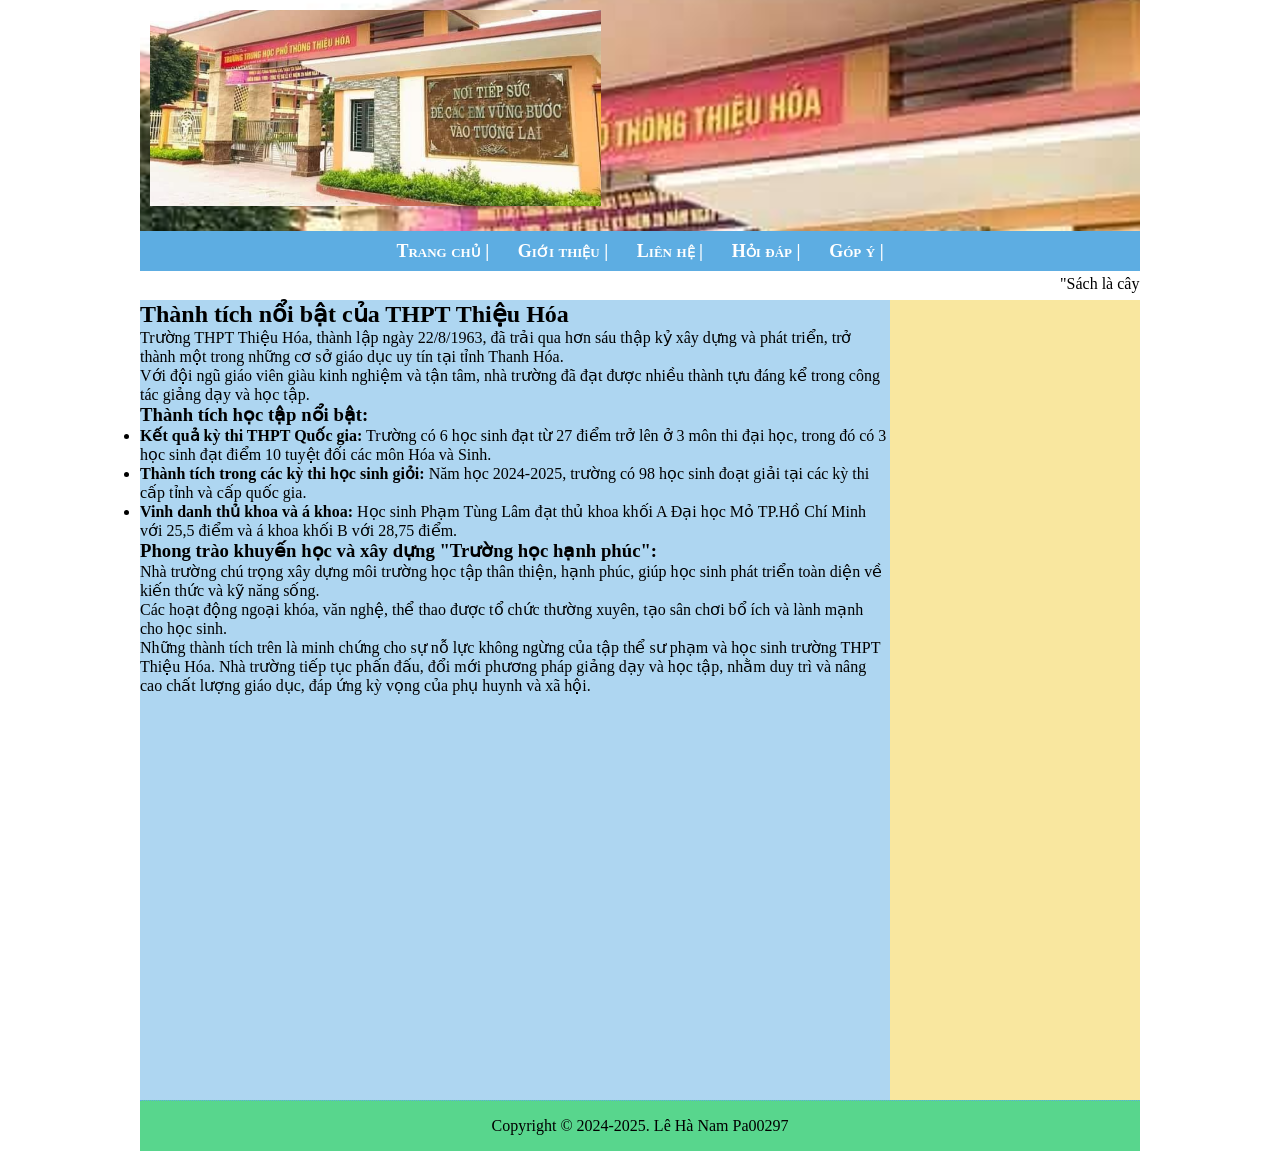
<file: index.html>
<!DOCTYPE html>
<html lang="en">
<head>
    <meta charset="UTF-8">
    <meta name="viewport" content="width=device-width, initial-scale=1.0">
    <title>THPT Thiệu Hóa</title>
    <link rel="stylesheet" href="style.css">
</head>
<body>
    <div class="container">
        <div class="header">
            <img src="Screenshot 2025-02-08 085017.png">
        </div>
        <h3>
        <div class="menu">
            <ul>
                <li><a href="index.html" target="_self"> Trang chủ |</a></li>
                <li><a href="gioithieu.html" target="page"> Giới thiệu |</a></li>
                <li>
                    <a href=""> Liên hệ |</a>
                    <ul>
                        <li><a href="https://www.facebook.com/thptthieuhoathanhhoa" target="_blank">Facebook </a></li>
                        <li><a href="a" target="page"> SĐT </a></li>
                    </ul>
                </li>
                <li><a href="hoiDap.html" target="page"> Hỏi đáp |</a></li>
                <li><a href="gopY.html" target="page"> Góp ý |</a></li>
            </ul>
        </div>
        </h3>
        <marquee behavior="" direction="left">
            "Sách là cây đèn soi sáng cho con người trên từng nẻo đường xa xôi nhất và tối tăm nhất của cuộc đời. A.U.pit (Lit-va) ** Học để là người(Tục Ngữ) ** Học - Học nữa - Học mãi( Lê-nin)  " 
        </marquee>
        <div class="content">
            <article>
                <h2>Thành tích nổi bật của THPT Thiệu Hóa</h2>
                <p>Trường THPT Thiệu Hóa, thành lập ngày 22/8/1963, đã trải qua hơn sáu thập kỷ xây dựng và phát triển, trở thành một trong những cơ sở giáo dục uy tín tại tỉnh Thanh Hóa.</p>
                <p>Với đội ngũ giáo viên giàu kinh nghiệm và tận tâm, nhà trường đã đạt được nhiều thành tựu đáng kể trong công tác giảng dạy và học tập.</p>
                <h3>Thành tích học tập nổi bật:</h3>
                <ul>
                    <li><strong>Kết quả kỳ thi THPT Quốc gia:</strong> Trường có 6 học sinh đạt từ 27 điểm trở lên ở 3 môn thi đại học, trong đó có 3 học sinh đạt điểm 10 tuyệt đối các môn Hóa và Sinh.</li>
                    <li><strong>Thành tích trong các kỳ thi học sinh giỏi:</strong> Năm học 2024-2025, trường có 98 học sinh đoạt giải tại các kỳ thi cấp tỉnh và cấp quốc gia.</li>
                    <li><strong>Vinh danh thủ khoa và á khoa:</strong> Học sinh Phạm Tùng Lâm đạt thủ khoa khối A Đại học Mỏ TP.Hồ Chí Minh với 25,5 điểm và á khoa khối B với 28,75 điểm.</li>
                </ul>
                <h3>Phong trào khuyến học và xây dựng "Trường học hạnh phúc":</h3>
                <p>Nhà trường chú trọng xây dựng môi trường học tập thân thiện, hạnh phúc, giúp học sinh phát triển toàn diện về kiến thức và kỹ năng sống.</p>
                <p>Các hoạt động ngoại khóa, văn nghệ, thể thao được tổ chức thường xuyên, tạo sân chơi bổ ích và lành mạnh cho học sinh.</p>
                <p>Những thành tích trên là minh chứng cho sự nỗ lực không ngừng của tập thể sư phạm và học sinh trường THPT Thiệu Hóa. Nhà trường tiếp tục phấn đấu, đổi mới phương pháp giảng dạy và học tập, nhằm duy trì và nâng cao chất lượng giáo dục, đáp ứng kỳ vọng của phụ huynh và xã hội.</p>
            </article>
            <aside></aside>
            <div>
                <footer>
                    Copyright &copy; 2024-2025. Lê Hà Nam Pa00297
                </footer>
            </div>
        </div>
    </div>
</body>
</html>
</file>
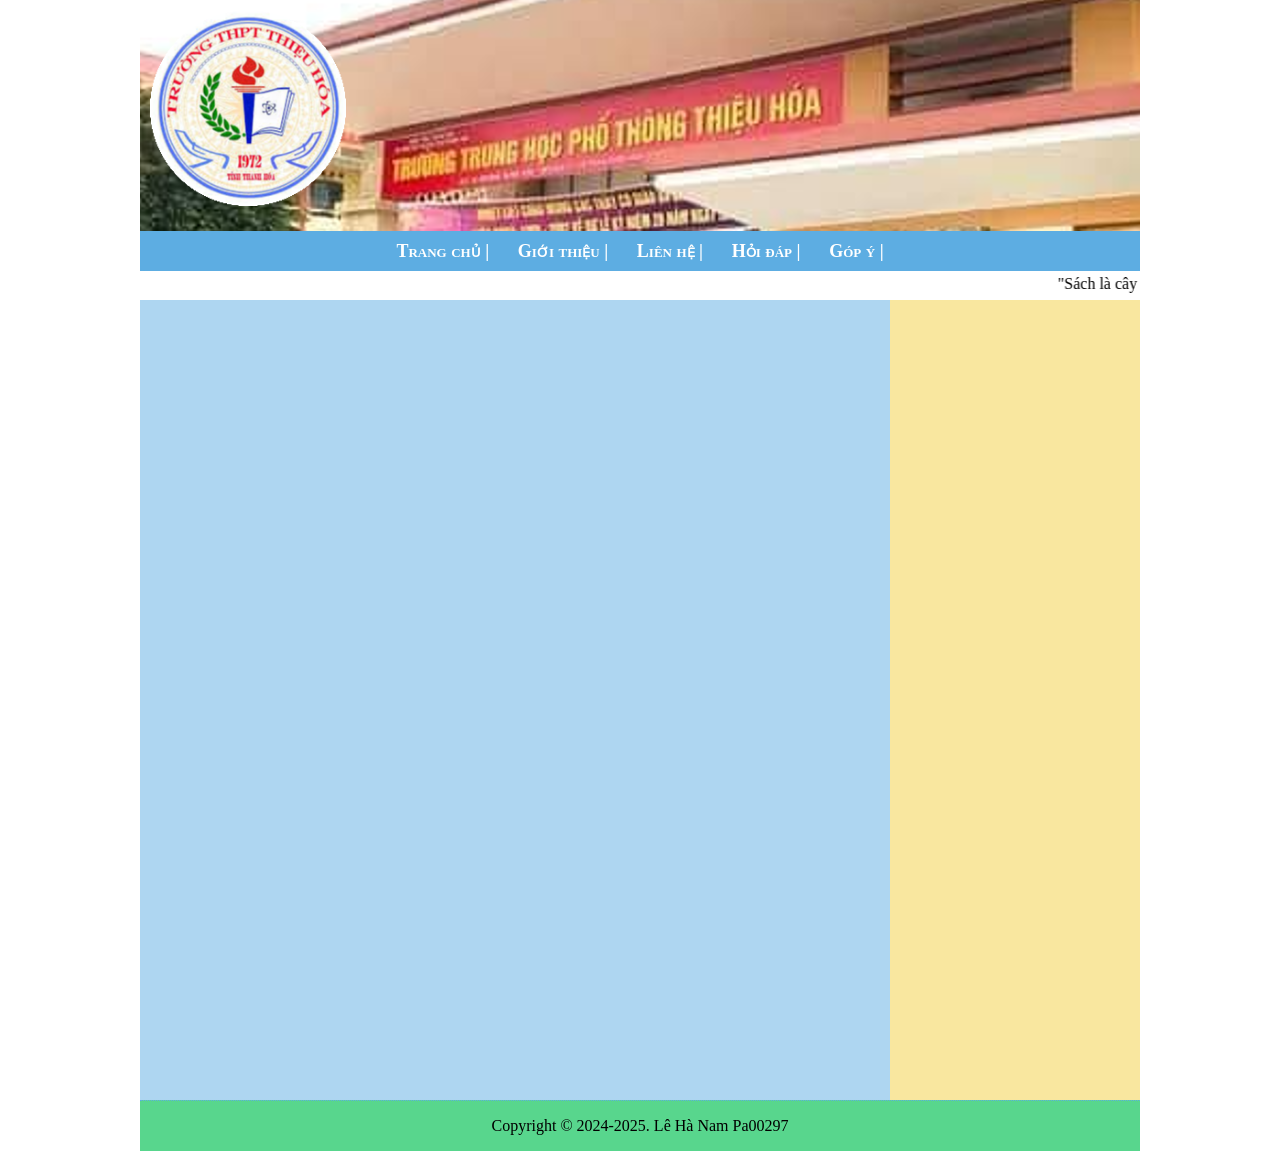
<file: asm.html>
<!DOCTYPE html>
<html lang="en">
<head>
    <meta charset="UTF-8">
    <meta name="viewport" content="width=device-width, initial-scale=1.0">
    <title>Trung tâm GDNN - GDTX Thiệu Hóa</title>
    <link rel="stylesheet" href="style.css">
</head>
<body>
    <div class="container">
        <div class="header">
            <img src="images-fotor-2025020875749.png">
        </div>
        <h3>
        <div class="menu">
            <ul>
                <li><a href="trangchu.html" target="_seft"> Trang chủ |</a></li>
                <li><a href="gioithieu.html" target="page"> Giới thiệu |</a></li>
                <li>
                    <a href=""> Liên hệ |</a>
                    <ul>
                        <li><a href="https://www.facebook.com/thptthieuhoathanhhoa" target="_blank">Facebook </a></li>
                        <li><a href="a" target="page"> SĐT </a></li>
                    </ul>
                </li>
                <li><a href="hoiDap.html" target="page"> Hỏi đáp |</a></li>
                <li><a href="gopY.html" target="page"> Góp ý |</a></li>
            </ul>
        </div>
        </h3>
        <marquee behavior="" direction="left">
            "Sách là cây đèn soi sáng cho con người trên từng nẻo đường xa xôi nhất và tối tăm nhất của cuộc đời. A.U.pit (Lit-va) ** Học để là người(Tục Ngữ) ** Học - Học nữa - Học mãi( Lê-nin)  " 
        </marquee>
        <div class="content">
            <article>
                <iframe src="" frameborder="0" name="page"></iframe>
            </article>
            <aside></aside>
            <div>
                <footer>
                    Copyright &copy; 2024-2025. Lê Hà Nam Pa00297
                </footer>
            </div>
        </div>
    </div>
</body>
</html>
</file>
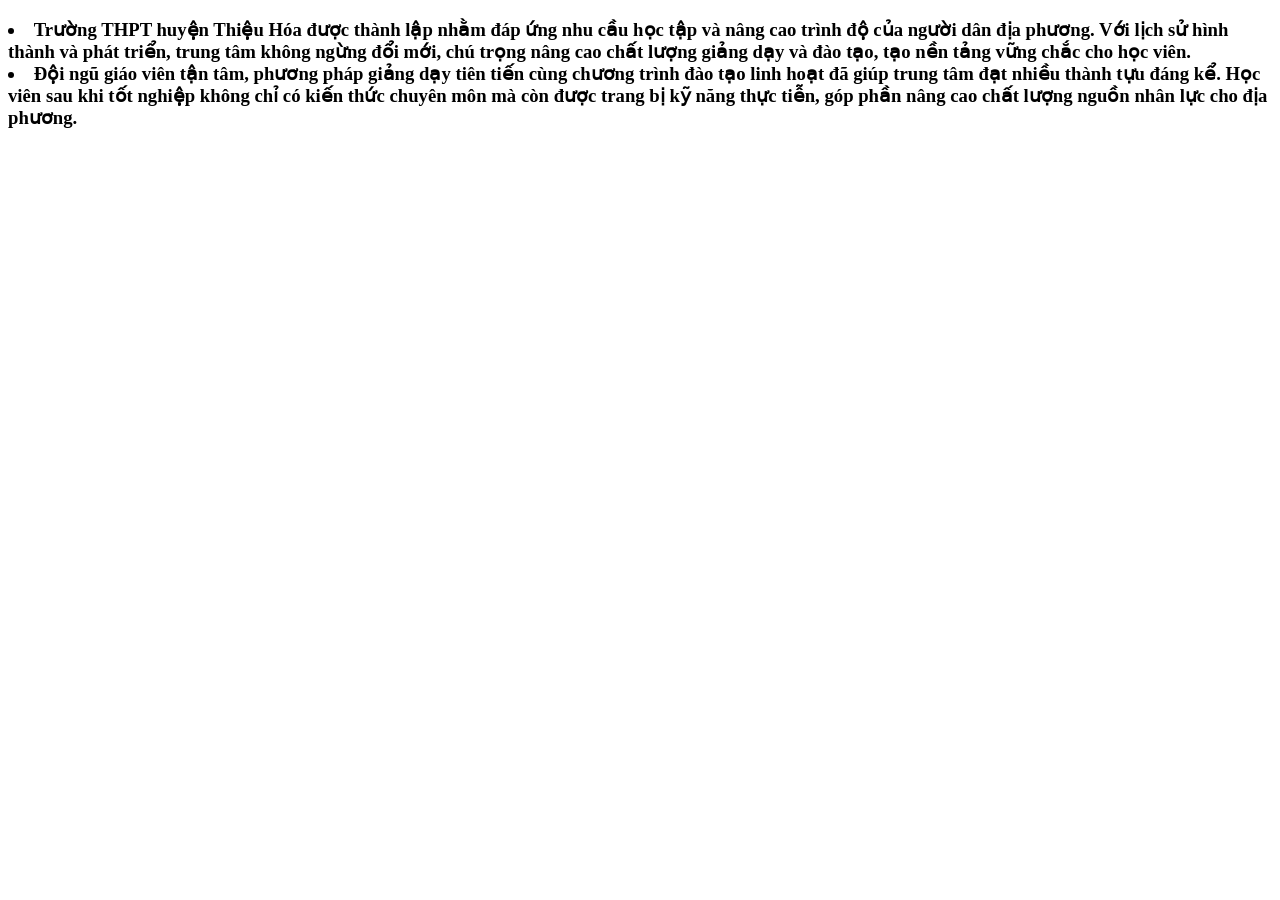
<file: gioithieu.html>
<!DOCTYPE html>
<html lang="en">
<head>
    <meta charset="UTF-8">
    <meta name="viewport" content="width=device-width, initial-scale=1.0">
    <title>Giới thiệu</title>
</head>
<body>
    <h3>
        <li>
            Trường THPT huyện Thiệu Hóa được thành lập nhằm đáp ứng nhu cầu học tập và nâng cao trình độ của người dân địa phương. Với lịch sử hình thành và phát triển, trung tâm không ngừng đổi mới, chú trọng nâng cao chất lượng giảng dạy và đào tạo, tạo nền tảng vững chắc cho học viên.
        </li>
        <li>
            Đội ngũ giáo viên tận tâm, phương pháp giảng dạy tiên tiến cùng chương trình đào tạo linh hoạt đã giúp trung tâm đạt nhiều thành tựu đáng kể. Học viên sau khi tốt nghiệp không chỉ có kiến thức chuyên môn mà còn được trang bị kỹ năng thực tiễn, góp phần nâng cao chất lượng nguồn nhân lực cho địa phương.
        </li>
    </h3>
</body>
</html>
</file>
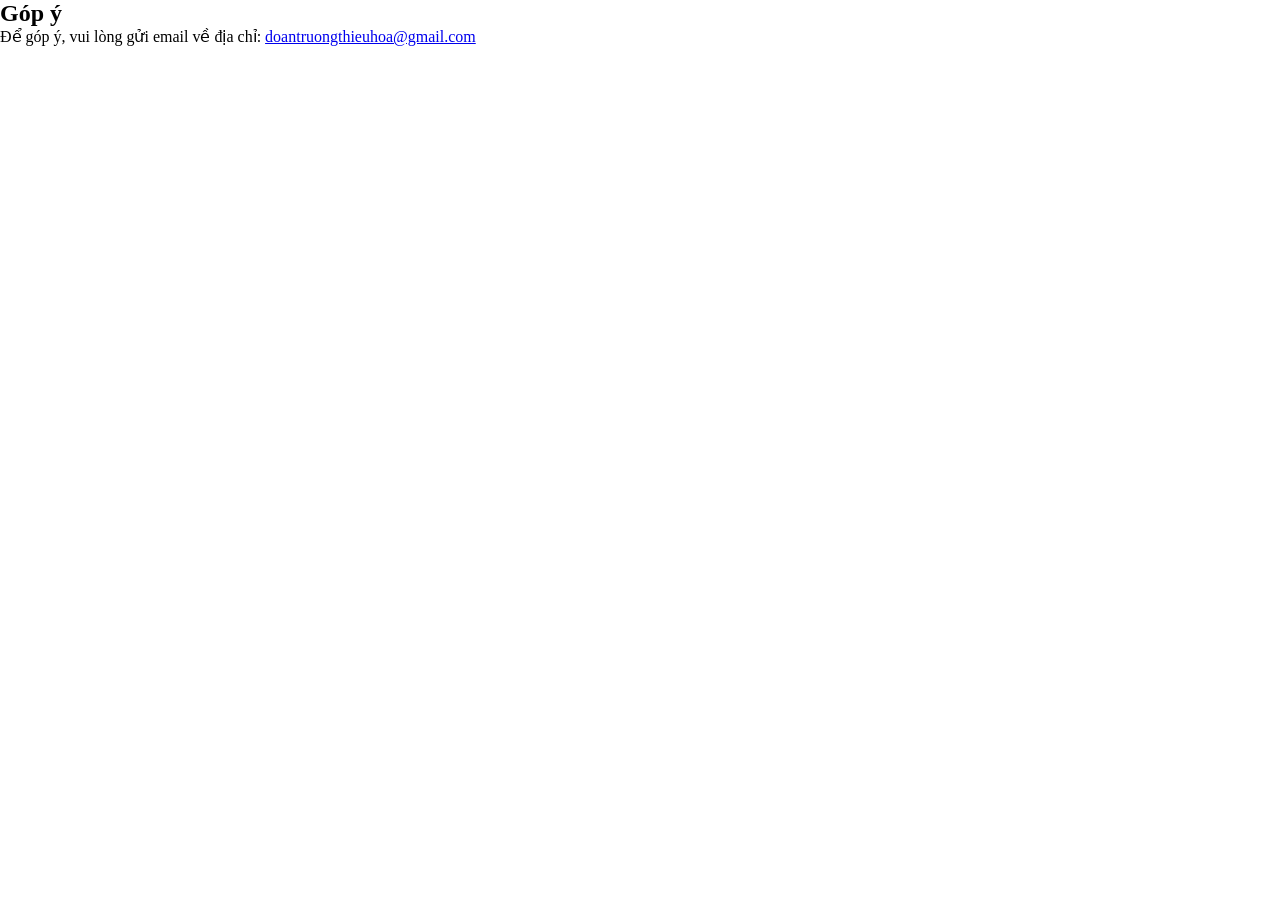
<file: gopY.html>
<!DOCTYPE html>
<html lang="vi">
<head>
    <meta charset="UTF-8">
    <meta name="viewport" content="width=device-width, initial-scale=1.0">
    <title>Góp ý</title>
    <link rel="stylesheet" href="style.css">
</head>
<body>
    <div id="gopy" class="content">
        <h2>Góp ý</h2>
        <p>Để góp ý, vui lòng gửi email về địa chỉ: <a href="mailto:doantruongthieuhoa@gmail.com">doantruongthieuhoa@gmail.com</a></p>
    </div>
</body>
</html>
</file>
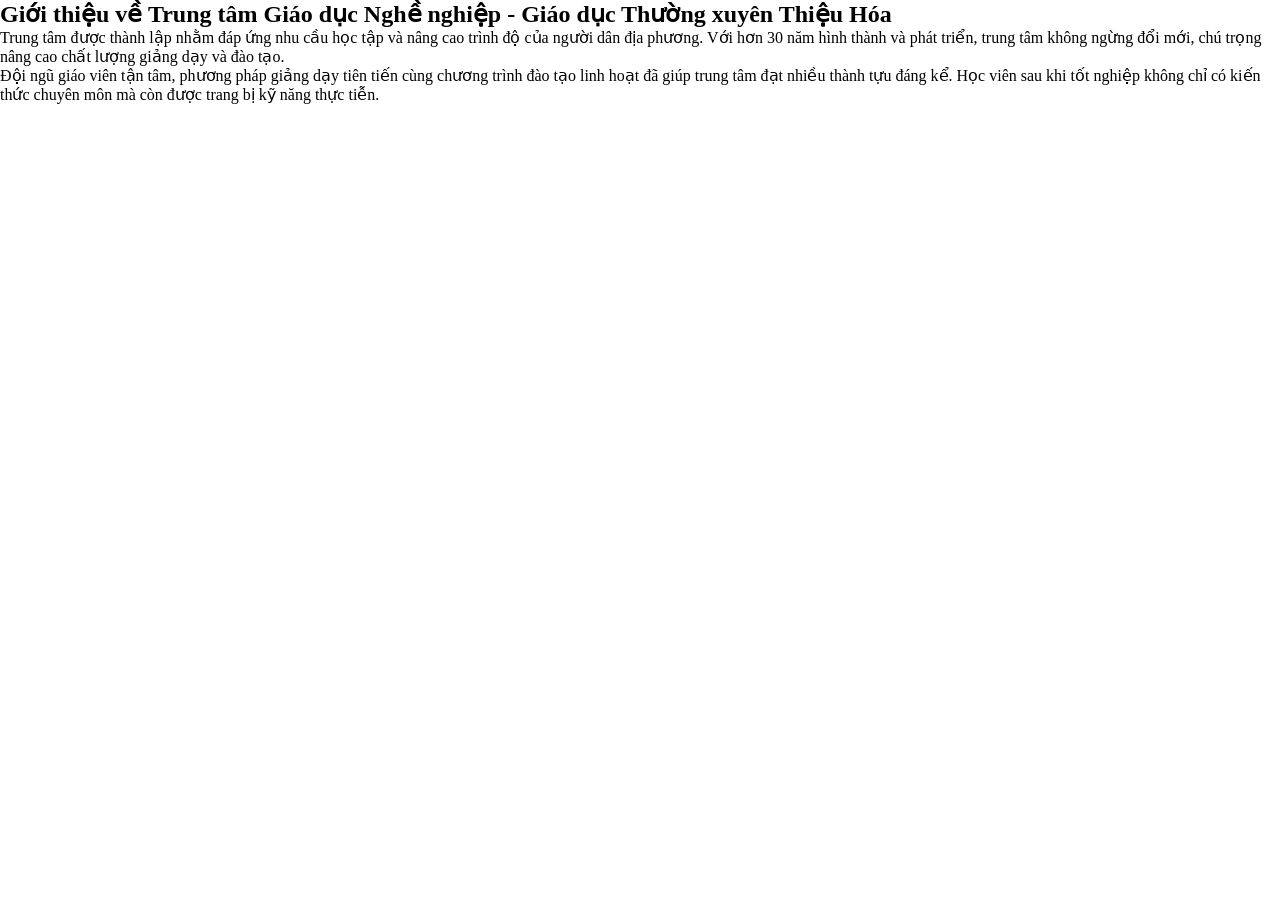
<file: hoiDap.html>
<!DOCTYPE html>
<html lang="vi">
<head>
    <meta charset="UTF-8">
    <meta name="viewport" content="width=device-width, initial-scale=1.0">
    <title>Giới thiệu</title>
    <link rel="stylesheet" href="style.css">
</head>
<body>
    <div id="gioithieu" class="content">
        <h2>Giới thiệu về Trung tâm Giáo dục Nghề nghiệp - Giáo dục Thường xuyên Thiệu Hóa</h2>
        <p>
            Trung tâm được thành lập nhằm đáp ứng nhu cầu học tập và nâng cao trình độ của người dân địa phương. Với hơn 30 năm hình thành và phát triển, trung tâm không ngừng đổi mới, chú trọng nâng cao chất lượng giảng dạy và đào tạo.
        </p>
        <p>
            Đội ngũ giáo viên tận tâm, phương pháp giảng dạy tiên tiến cùng chương trình đào tạo linh hoạt đã giúp trung tâm đạt nhiều thành tựu đáng kể. Học viên sau khi tốt nghiệp không chỉ có kiến thức chuyên môn mà còn được trang bị kỹ năng thực tiễn.
        </p>
    </div>
</body>
</html>
</file>
<file: style.css>
/* Reset CSS */
* {
    margin: 0;
    padding: 0;
    box-sizing: border-box;
}

.container {
    width: 1000px;
    margin: 0 auto;
}

/* Header */
.container .header {
    background-image: url("Screenshot 2025-02-08 085017.png");
    height: 231px;
    background-repeat: no-repeat;
    position: relative;
}

.container .header img {
    position: absolute;
    top: 10px;
    left: 10px;
    height: 85%;
}

/* Menu */
.menu {
    min-height: 40px;
    background-color: #5DADE2; /* Màu mới */
}

.menu ul {
    list-style: none;
    background-color: #5DADE2;
    text-align: center;
    border-radius: 5px;
    padding: 0;
}

.menu ul li {
    display: inline-block;
    position: relative;
}

.menu ul li a {
    display: block;
    text-decoration: none;
    font-variant: small-caps;
    font-size: large;
    color: white;
    padding: 0 12px;
    line-height: 40px;
    transition: 0.3s;
}

.menu ul ul {
    position: absolute;
    display: none;
    list-style: none;
    width: 200px;
    box-shadow: 0 0 5px gray;
    background-color: #F2F3F4; /* Màu mới */
    border-radius: 3px;
    text-align: left;
}

.menu ul ul li {
    display: block;
}

.menu ul ul a {
    display: block;
    color: #1A5276; /* Màu mới */
    text-decoration: none;
    font-size: large;
    font-variant: small-caps;
    padding: 0 12px;
    line-height: 30px;
}

.menu ul ul a:hover {
    color: white;
    background-color: #3498DB; /* Màu mới */
}

.menu ul li:hover ul {
    display: block;
}

.menu ul li:hover a {
    color: #E74C3C; /* Màu mới */
}

/* Marquee */
marquee {
    line-height: 25px;
    min-height: 25px;
    z-index: -1;
}

/* Content */
.content {
    width: 100%;
    min-height: 800px;
    margin-bottom: 10px;
}

.content article {
    width: 75%;
    float: left;
    background-color: #AED6F1; /* Màu mới */
    min-height: 800px;
}

.content aside {
    width: 25%;
    float: right;
    background-color: #F9E79F; /* Màu mới */
    min-height: 800px;
}

/* Footer */
footer {
    clear: both;
    min-height: 50px;
    background-color: #58D68D; /* Màu mới */
    text-align: center;
    line-height: 50px;
    border-top: 1px dotted #5DADE2;
}
iframe{
    width: 100%;
font-size: 20px;
min-height: 500px;
}
</file>
